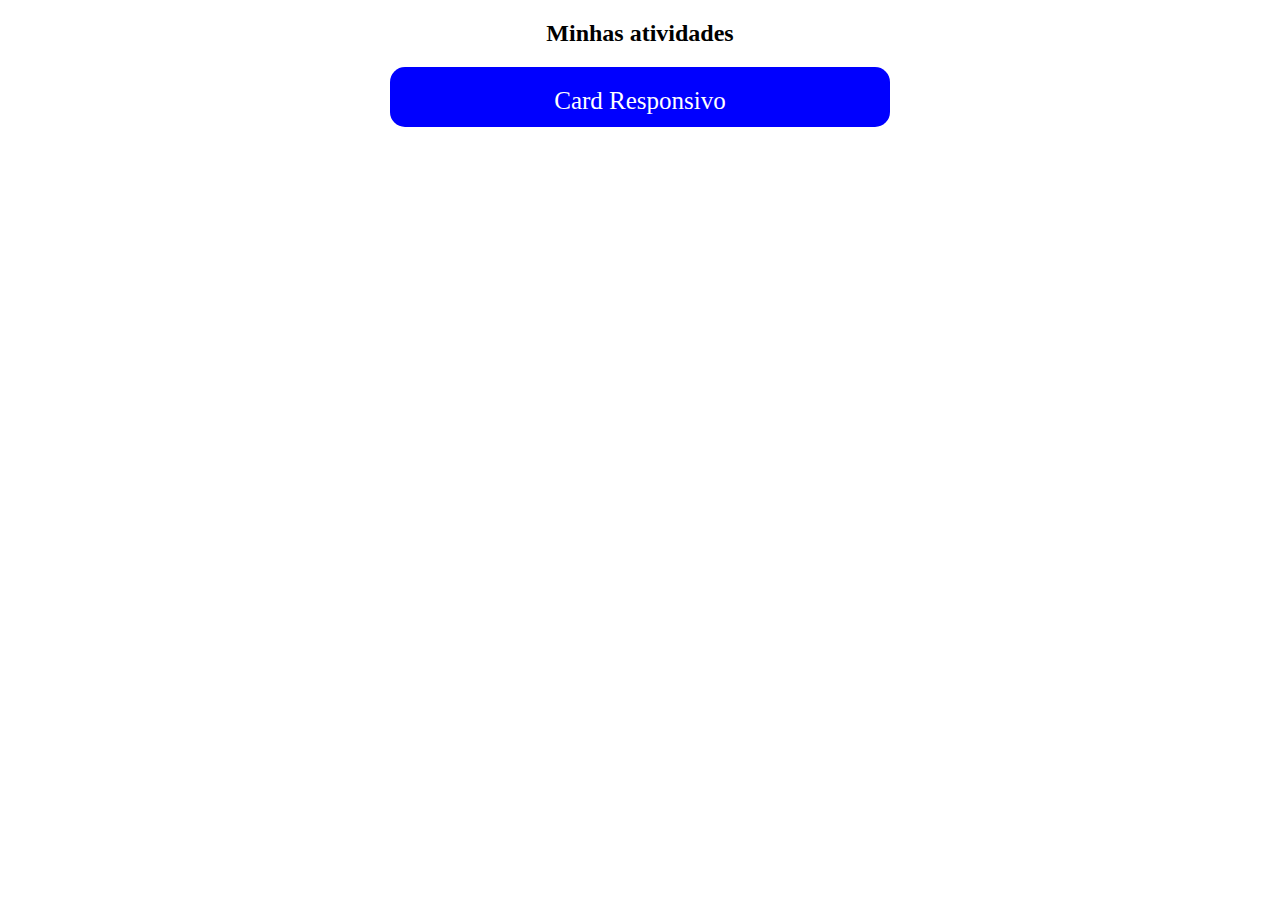
<file: index.html>
<!DOCTYPE html>
<html lang="en">
<head>
    <meta charset="UTF-8">
    <meta name="viewport" content="width=device-width, initial-scale=1.0">
    <title>Atividades</title>
    <link rel="stylesheet" href="estilo.css">
</head>
<body>
    <h2> Minhas atividades</h2>
    <a class="botao" href="card/index.html"> Card Responsivo</a>
</body>
</html>
</file>
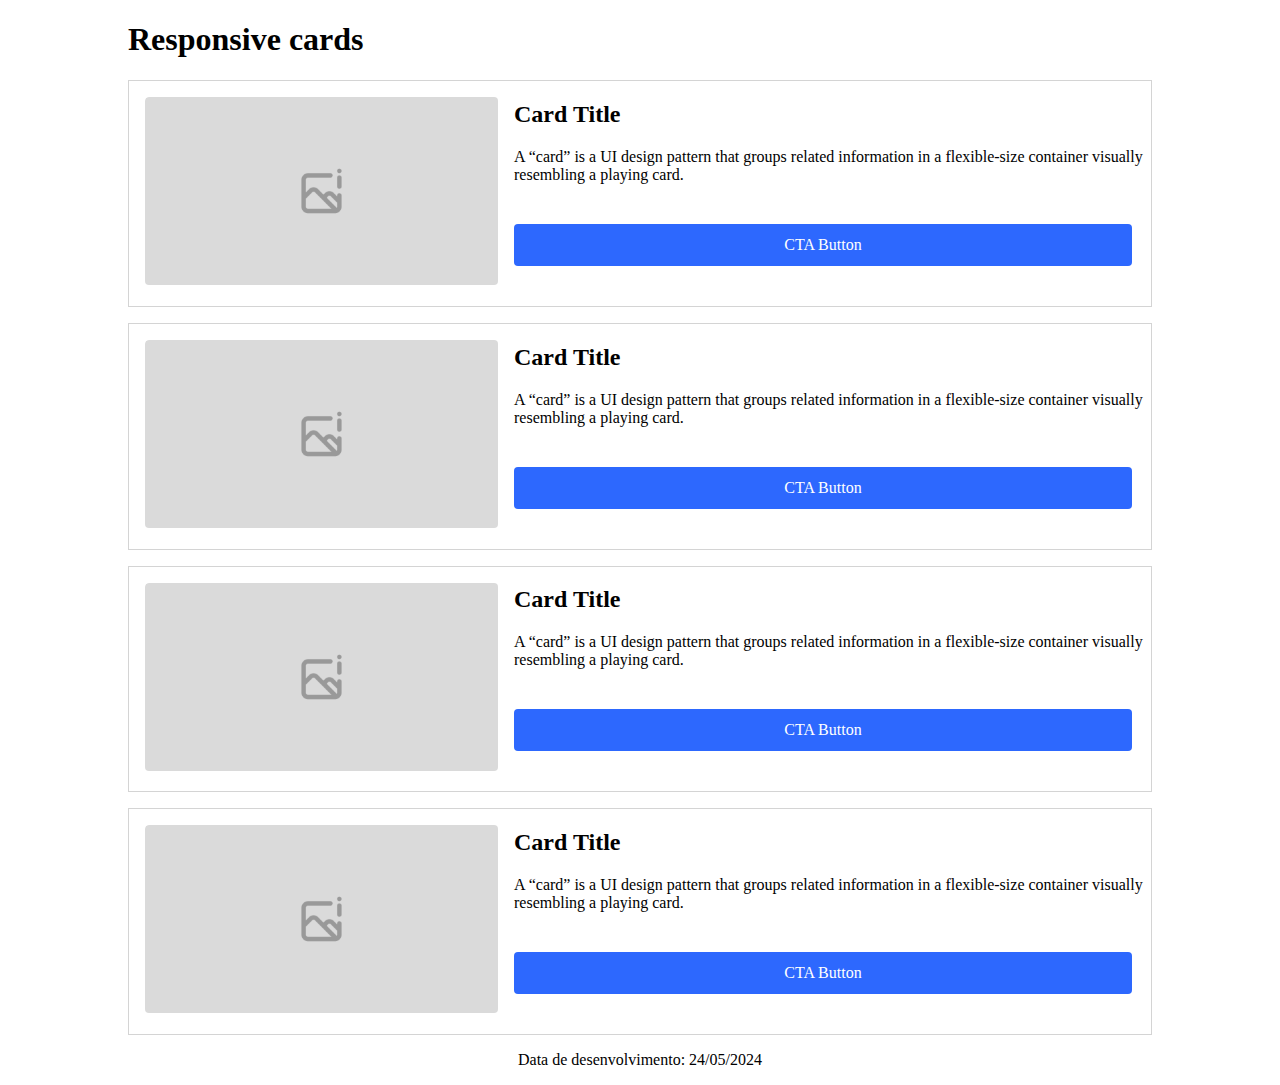
<file: card/index.html>
<!DOCTYPE html>
<html lang="en">
<head>
    <meta charset="UTF-8">
    <meta http-equiv="X-UA-Compatible" content="IE=edge">
    <meta name="viewport" content="width=device-width, initial-scale=1.0">
    <title>respansive card</title>
    <link rel="stylesheet" href="estilo.css">
</head>
<body>
    <div id="sessao">
        <div class="container">
            <h1>Responsive cards</h1>
            <div class="box">
                    <div class="img">
                        <img src="img/Image.svg" alt="imagem">
                    </div>
                    <div class="cardtitle">
                        <h2>Card Title</h2>
                        <p>A “card” is a UI design pattern that groups related information in a flexible-size container visually resembling a playing card.</p>
                        <a class="botao" href="">CTA Button</a> 
                    </div>       
            </div>
            
            <div class="box">
                <div class="img">
                    <img src="img/Image.svg" alt="imagem">
                </div>
                <div class="cardtitle">
                    <h2>Card Title</h2>
                    <p>A “card” is a UI design pattern that groups related information in a flexible-size container visually resembling a playing card.</p>
                    <a class="botao" href="">CTA Button</a> 
                </div>          
            </div>

            <div class="box">
                <div class="img">
                    <img src="img/Image.svg" alt="imagem">
                </div>
                <div class="cardtitle">
                    <h2>Card Title</h2>
                    <p>A “card” is a UI design pattern that groups related information in a flexible-size container visually resembling a playing card.</p>
                    <a class="botao" href="#">CTA Button</a> 
                </div>       
        </div>
        
        <div class="box">
            <div class="img">
                <img src="img/Image.svg" alt="imagem">
            </div>
            <div class="cardtitle">
                <h2>Card Title</h2>
                <p>A “card” is a UI design pattern that groups related information in a flexible-size container visually resembling a playing card.</p>
                <a class="botao" href="">CTA Button</a> 
            </div>          
            </div>
                <p class="data">
                    Data de desenvolvimento: 24/05/2024
                </p>
        </div>  
    </div>    
</body>
</html>
</file>
<file: estilo.css>
h2{ 
   text-align: center;
}

.botao {
    background-color: blue; /* Cor de fundo */
    color: #ffff;
    max-width: 500px; /* Largura maxima */
    height: 20px; /* Altura */
    margin: 0 auto; /* 0 -> Altura | auto -> Largura */
    display: block; /* Converte tag de texto em estrutura de div */
    text-decoration: none;
    font-size: 25px;
    text-align: center;
    padding: 20px 0;
    border-radius: 15px;
}
</file>
<file: card/estilo.css>
.container{
    width: 1024px;
    margin: 0 auto !important;
}
.box{
    display: flex;
    margin-top: 16px;
    border: 1px solid #D4D4D4
}
.botao{
   width: 97%;
   padding: 12px 0px;
   background-color: #2d68fe;
   text-decoration: none;
   justify-content: center;
   color: white;
   margin: 40px 0;
   border-radius: 4px;
   display: flex;
}
.data{
    text-align: center;
}
a{
    display: block;
}
.p{
    color: #474747;
    font-size: 16px;
    font-weight: 400;
    line-height: 24px;
    text-align: left;
}
    
.h2{
    color: #181818;
    font-size: 24px;
    font-weight: 600;
    line-height: 32px;
}

img{
    width: 353px;
    height: 188px;
    border-radius: 4px 0px 0px 0px;
    margin: 16px 0px 16px 16px;
}
.cardtitle{
    width: 639px;
    margin-left: 16px;
}

@media screen and (max-width:786px){
       
    img{
        width: 328px;
        height: 194px;

    }
    .botao{
        margin: 10px 0;
        border-radius: 4px;
        margin-bottom: 0px;
    }
    .box{
        width: 360x;
        height: 458px;
        flex-direction: column;   
    }
    .container{
        max-width: 360px;
        height: 458px;
    } 
    .cardtitle{
        width: 328px;
        height: 402px;
    }   
}
</file>
